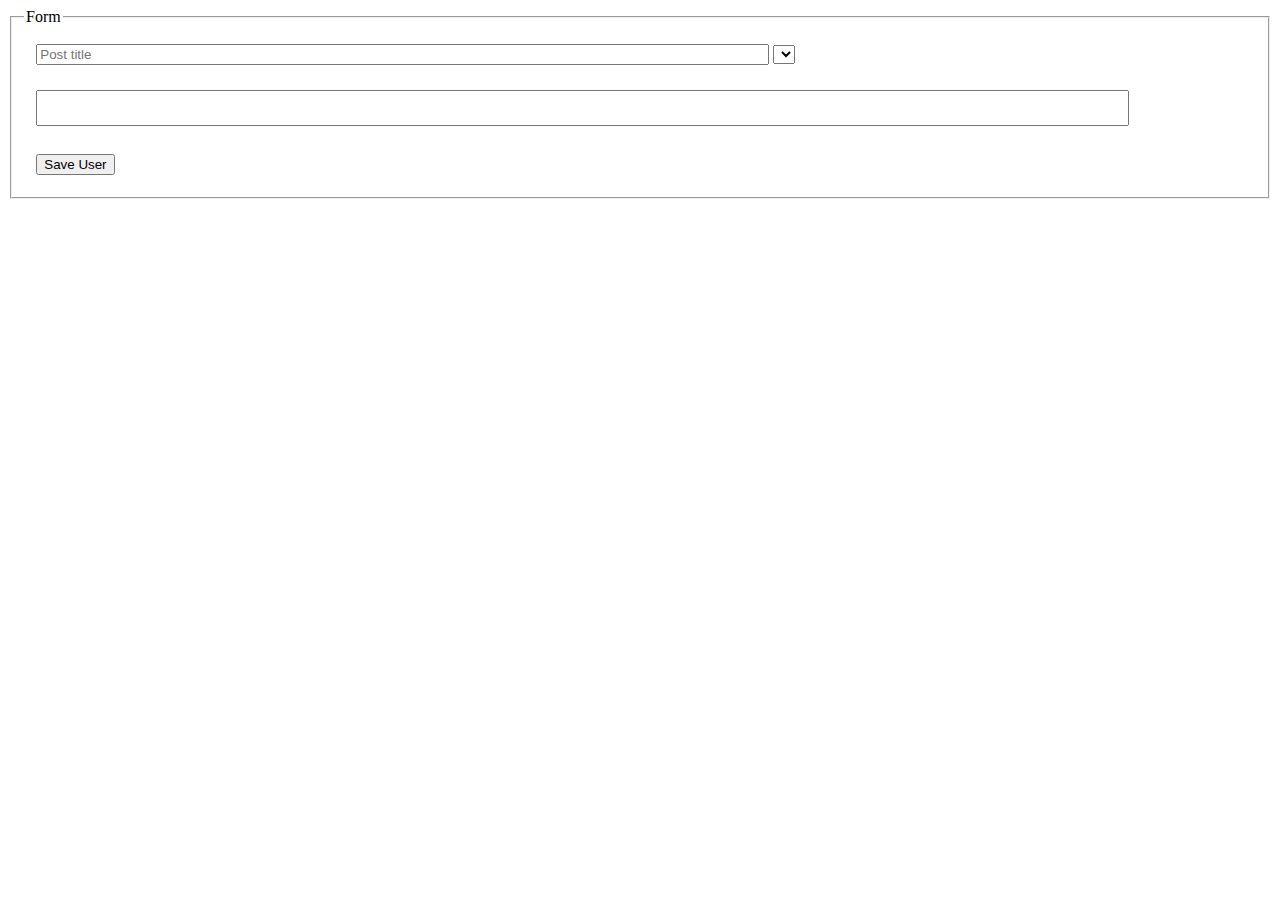
<file: builder-form/index.html>
<!DOCTYPE html>
<html>
<head>
    <meta charset='utf-8'>
    <meta http-equiv='X-UA-Compatible' content='IE=edge'>
    <meta name='viewport' content='width=device-width, initial-scale=1'>
    <link rel="stylesheet" href="main.css">
    <title>Builder</title>

    <script src='components.js'></script>
    <script src='main.js'></script>
</head>
<body>
    <fieldset>
        <legend>Form</legend>

        <div>
            <input type="text" id="title-txt" placeholder="Post title">
            <select id="users-select"></select>
        </div>
        <div>
            <textarea id="body-txt" style="resize: none;"></textarea>
        </div>
        <div>
            <button id="save-btn">Save User</button>
        </div>
    </fieldset>
</body>
</html>
</file>
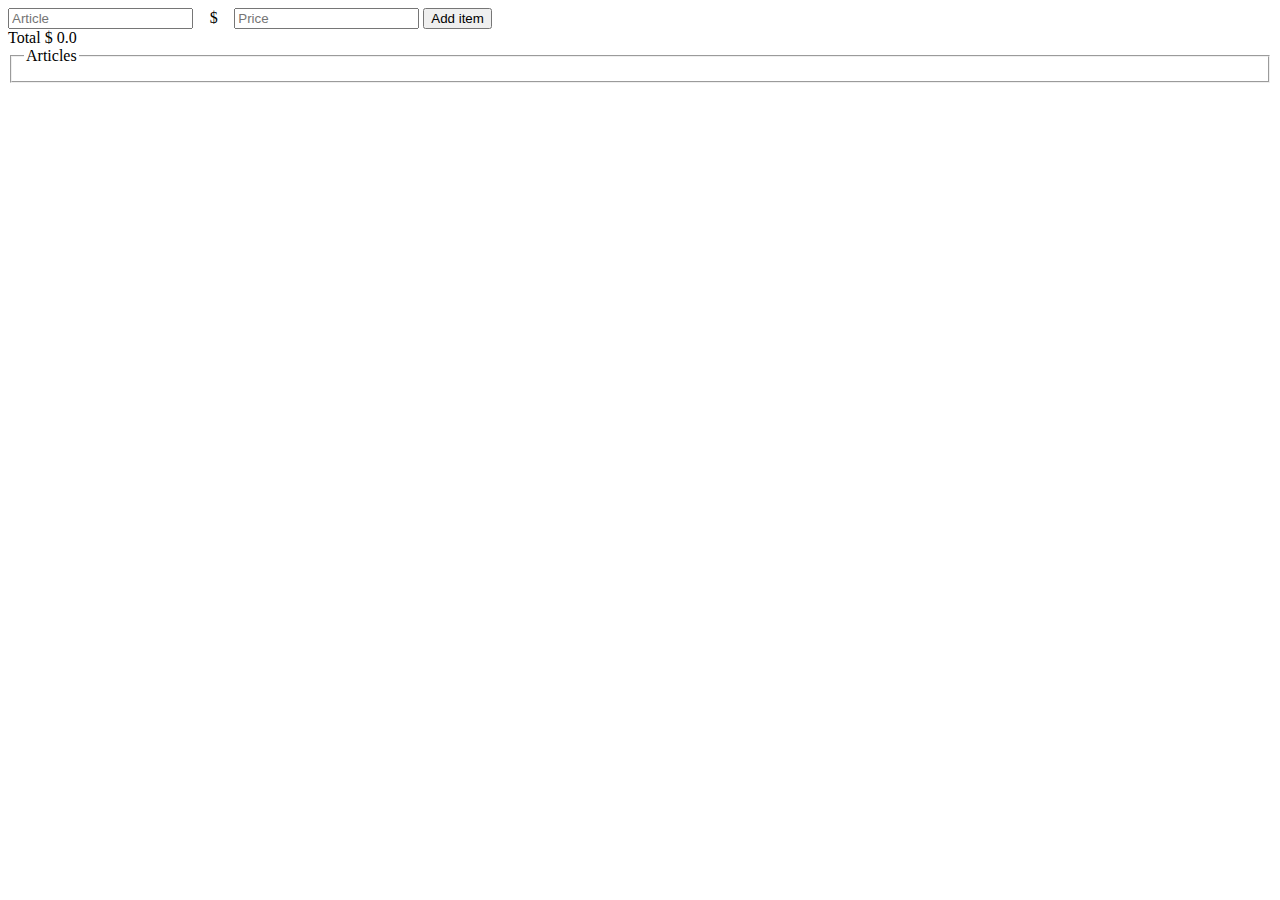
<file: observer-cash-register/index.html>
<!DOCTYPE html>
<html lang="en">
<head>
    <meta charset="UTF-8">
    <meta http-equiv="X-UA-Compatible" content="IE=edge">
    <meta name="viewport" content="width=device-width, initial-scale=1.0">
    <link rel="stylesheet" href="main.css">

    <script src="components.js"></script>
    <script src="main.js"></script>

    <title>Observer</title>
</head>
<body>
    <div>
        <input type="text" id="article-txt" placeholder="Article">
        <label>$</label>
        <input type="number" id="price-txt" placeholder="Price">

        <button id="add-btn">Add item</button>
    </div>
    <div id="total-txt">Total $ 0.0</div>
    <fieldset>
        <legend>Articles</legend>
        <section id="items-list">
            <!--Items-->
        </section>
    </fieldset>
</body>
</html>
</file>
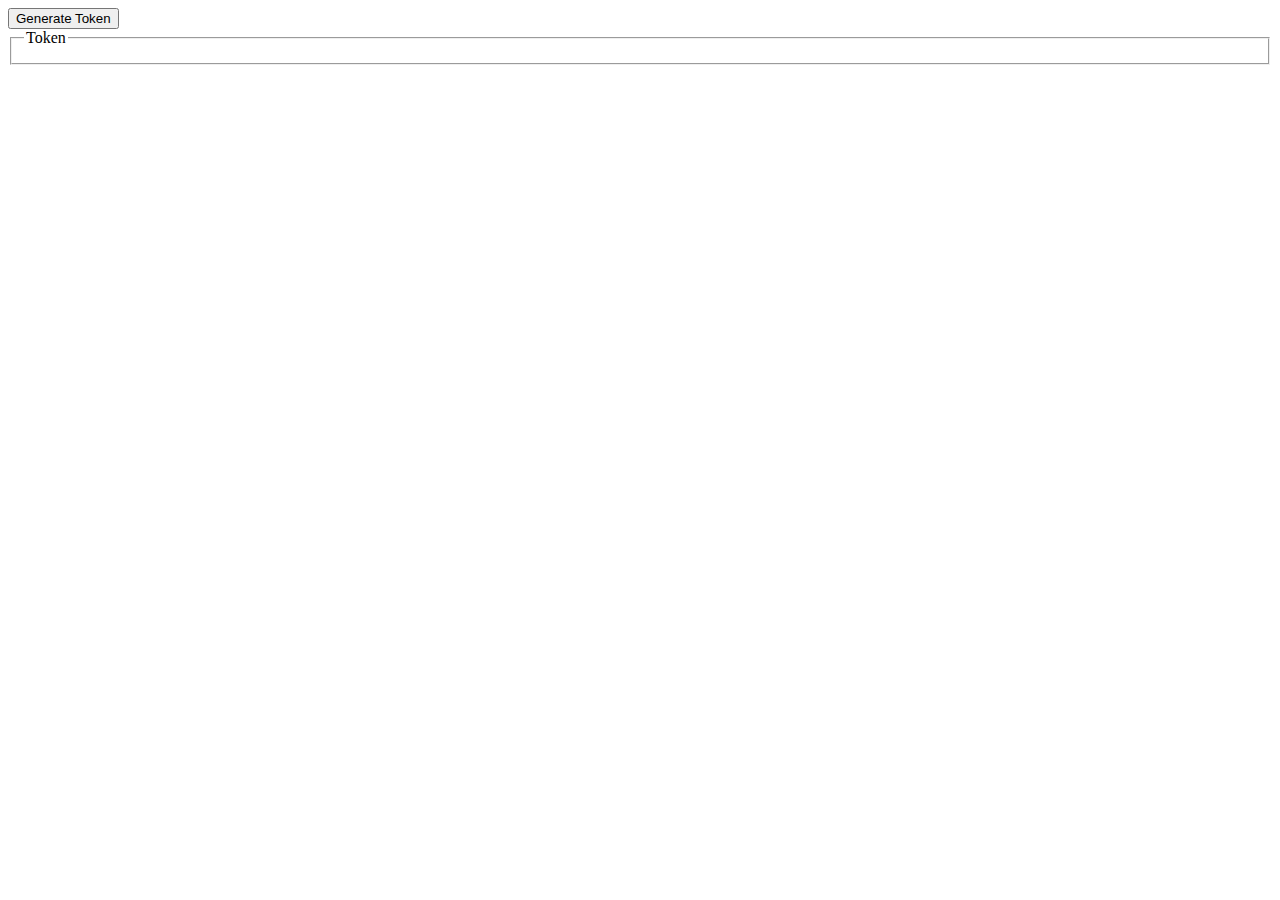
<file: singleton-token/index.html>
<!DOCTYPE html>
<html>
<head>
    <meta charset='utf-8'>
    <meta http-equiv='X-UA-Compatible' content='IE=edge'>
    <meta name='viewport' content='width=device-width, initial-scale=1'>

    <script src="components.js"></script>
    <script src='main.js'></script>

    <title>Singleton</title>
</head>
<body>
    <button id="token-btn">Generate Token</button>
    <fieldset>
        <legend>Token</legend>
        <label id="token-txt"></label>
    </fieldset>
</body>
</html>
</file>
<file: builder-form/main.css>
div {
    padding: 1%;
}

#body-txt {
    width: 90%;
}

#title-txt {
    width: 60%;
}
</file>
<file: observer-cash-register/main.css>
article {
    padding: 1%;
}

label {
    padding: 1%;
}
</file>
